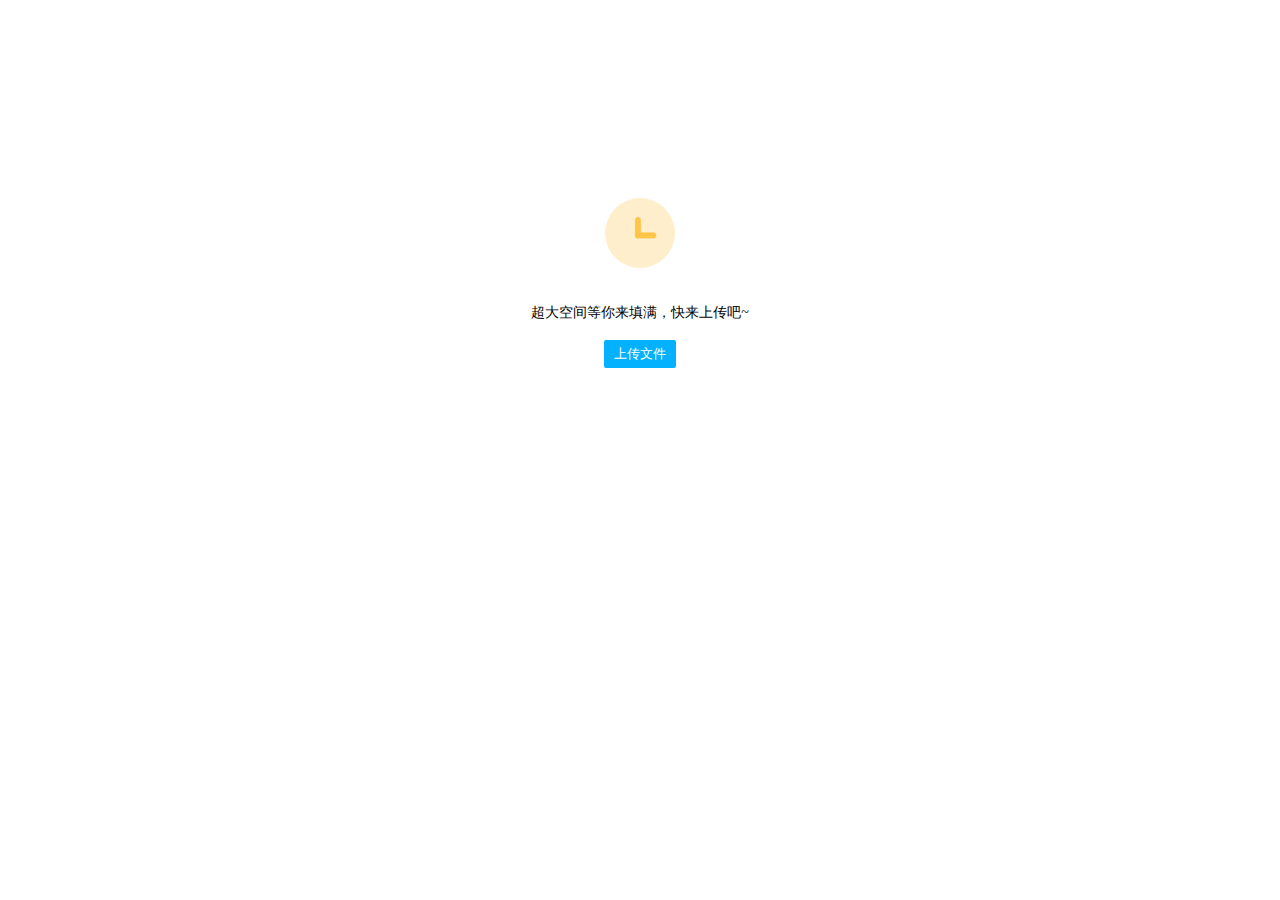
<file: WebRoot/nofile.html>
<!DOCTYPE HTML PUBLIC "-//W3C//DTD HTML 4.01 Transitional//EN">
<html>
  <head>
    <title></title>	
    <link href="" rel="stylesheet">
    <script type="text/javascript" src=""></script>
  </head>
  
  <body>
  <div  style="padding-top:15%;text-align:center;">
  <img src="images/nofile.png">
  <br>
  <br>
  <br>
    <font style="font-family:黑体;font-size:14px"> 超大空间等你来填满，快来上传吧~</font>
  <br>
  <br>
  <input type="button" style="padding:5px 10px;border:0px;background:#03b1ff;color:white;border-radius:2px;" value="上传文件">
  </div>
  </body>
</html>
</file>
